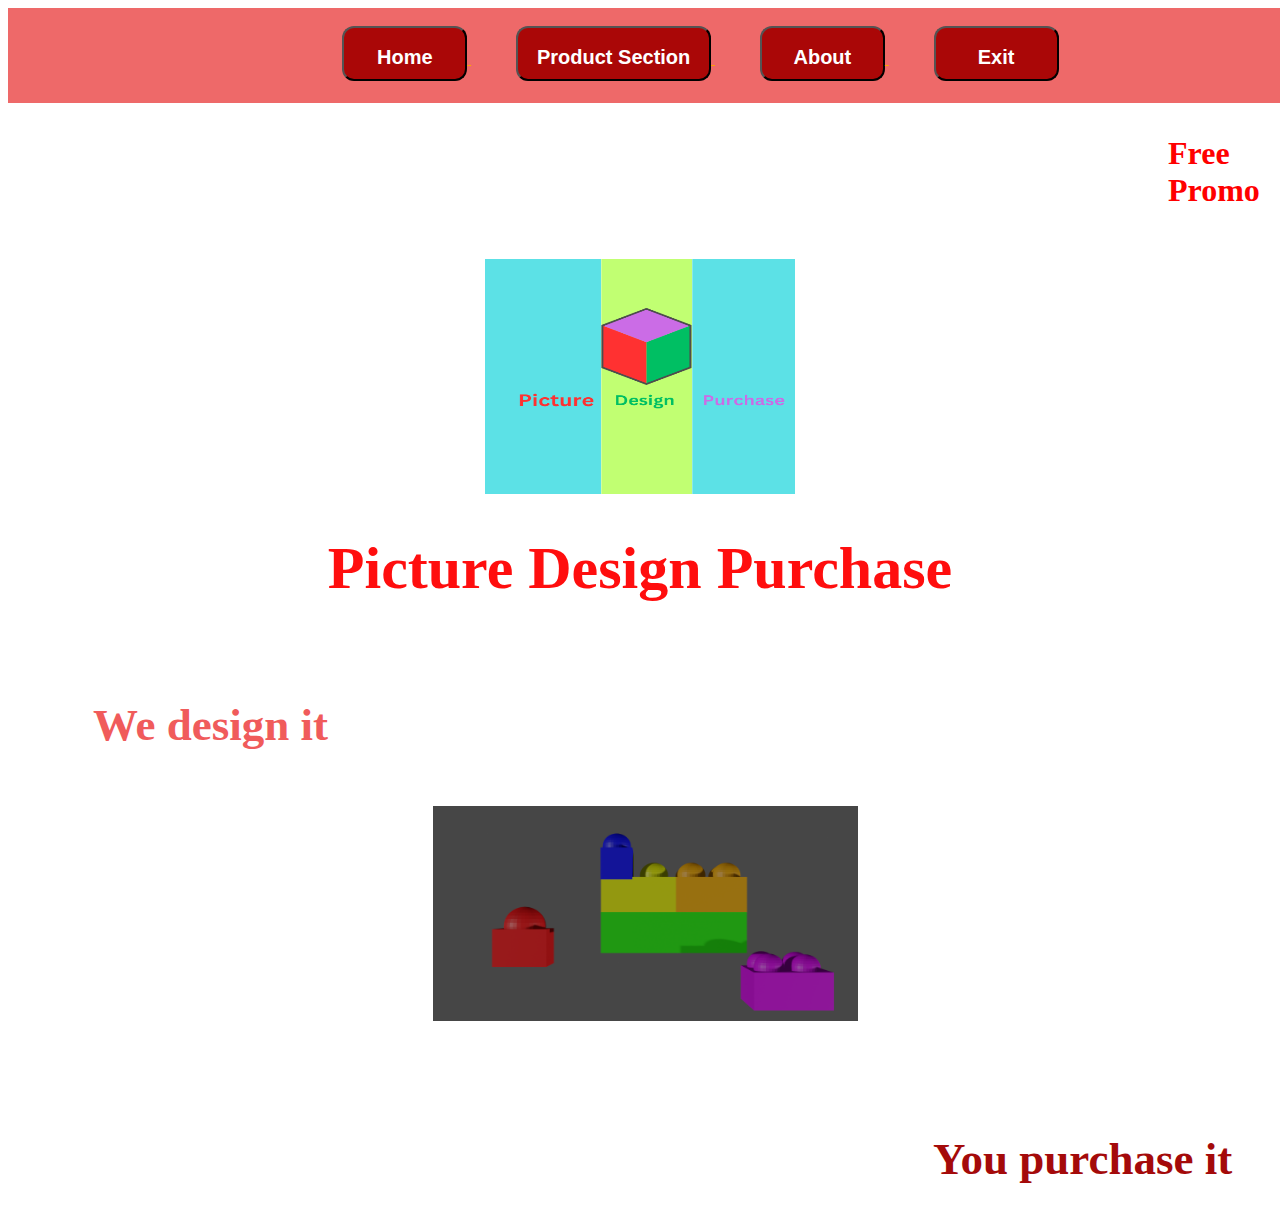
<file: index.html>
<html>
  <head>
    <title>Home Page</title>
	<link rel="stylesheet" href="style.css"/>
	<link rel="icon" href="Images/Picture_Design_Purchase.png">
  </head>
  
  <body>
    <header>
	 <center>
	 <br/>
	   <a href="index.html">
	      <button class="home" type="button">
		    <center>
			 <h2>Home</h2>
			</center>
		  </button>
	   </a>
	   

	   <a href="product.html">
	      <button class="home1" type="button">
		    <center>
			 <h2>Product Section</h2>
			</center>
		  </button>
	   </a>

		 <a href="about.html">
	      <button class="home" type="button">
		    <center>
			 <h2>About</h2>
			</center>
		  </button>
	   </a>
	   
	   <a href="https://www.google.com">
	      <button class="home" type="button">
		    <center>
			 <h2>Exit</h2>
			</center>
		  </button>
	   </a>
	 </center>  
	</header>
	
	<h3 class="private">Free Promo</h3>
	<br/>
	
	<center>
		<img class="adImg3" src="Images/Picture_Design_Purchase.png"/>
	   <h1 class="home_text">Picture Design Purchase</h1><br/>
    </center> 
	
	<h2 class="home_phrase1">We design it</h2><br/>
    <img class="adImg" src="Images/Toys/blocks.png"/>
	<h2 class="home_Phrase2">You purchase it</h2>

  </body>
</html>
</file>
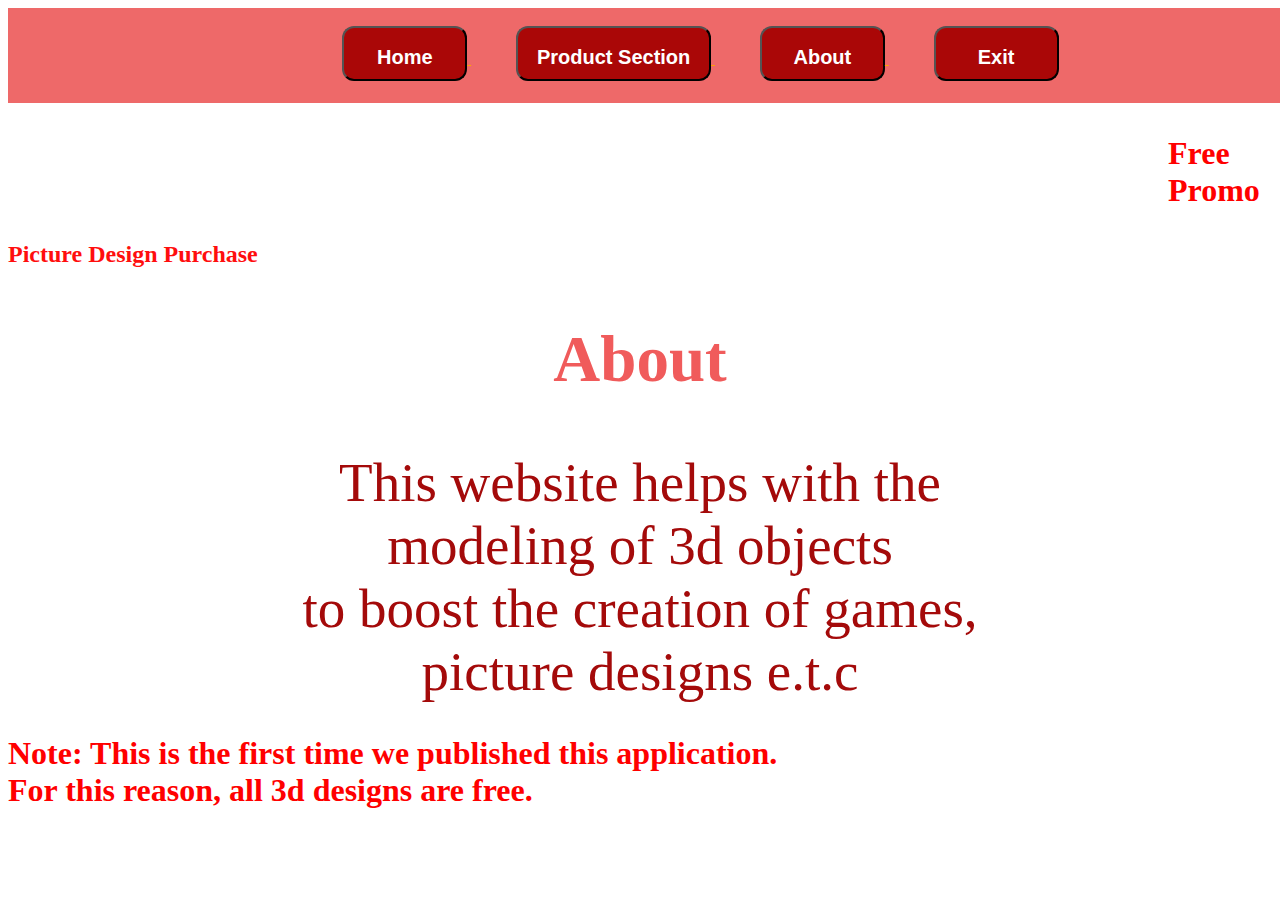
<file: about.html>
<html>
  <head>
    <title>About Page</title>
	<link rel="stylesheet" href="style.css"/>
	<link rel="icon" href="Images/Picture_Design_Purchase.png">
  </head>
  
  <body>
    <header>
	 <center>
	 <br/>
	   <a href="index.html">
	      <button class="home" type="button">
		    <center>
			 <h2>Home</h2>
			</center>
		  </button>
	   </a>
	   

	   
	   <a href="product.html">
	      <button class="home1" type="button">
		    <center>
			 <h2>Product Section</h2>
			</center>
		  </button>
	   </a>

		 <a href="about.html">
	      <button class="home" type="button">
		    <center>
			 <h2>About</h2>
			</center>
		  </button>
	   </a>
	   
	   <a href="https://www.google.com">
	      <button class="home" type="button">
		    <center>
			 <h2>Exit</h2>
			</center>
		  </button>
	   </a>
	 </center>  
	</header>
	
	<h3 class="private">Free Promo</h3>
	<h2 class="tag">Picture Design Purchase</h2>
	
	<center>
	   <h2 class="about_text">About</h2>
	   <div class="about_paragraph">This website helps with the<br/>modeling of 3d objects<br/>to boost the creation of games,<br/>picture designs e.t.c</div>
	</center>
	<h3>Note: This is the first time we published this application.<br/>For this reason, all 3d designs are free.</h3>
	
  </body>
</html>
</file>
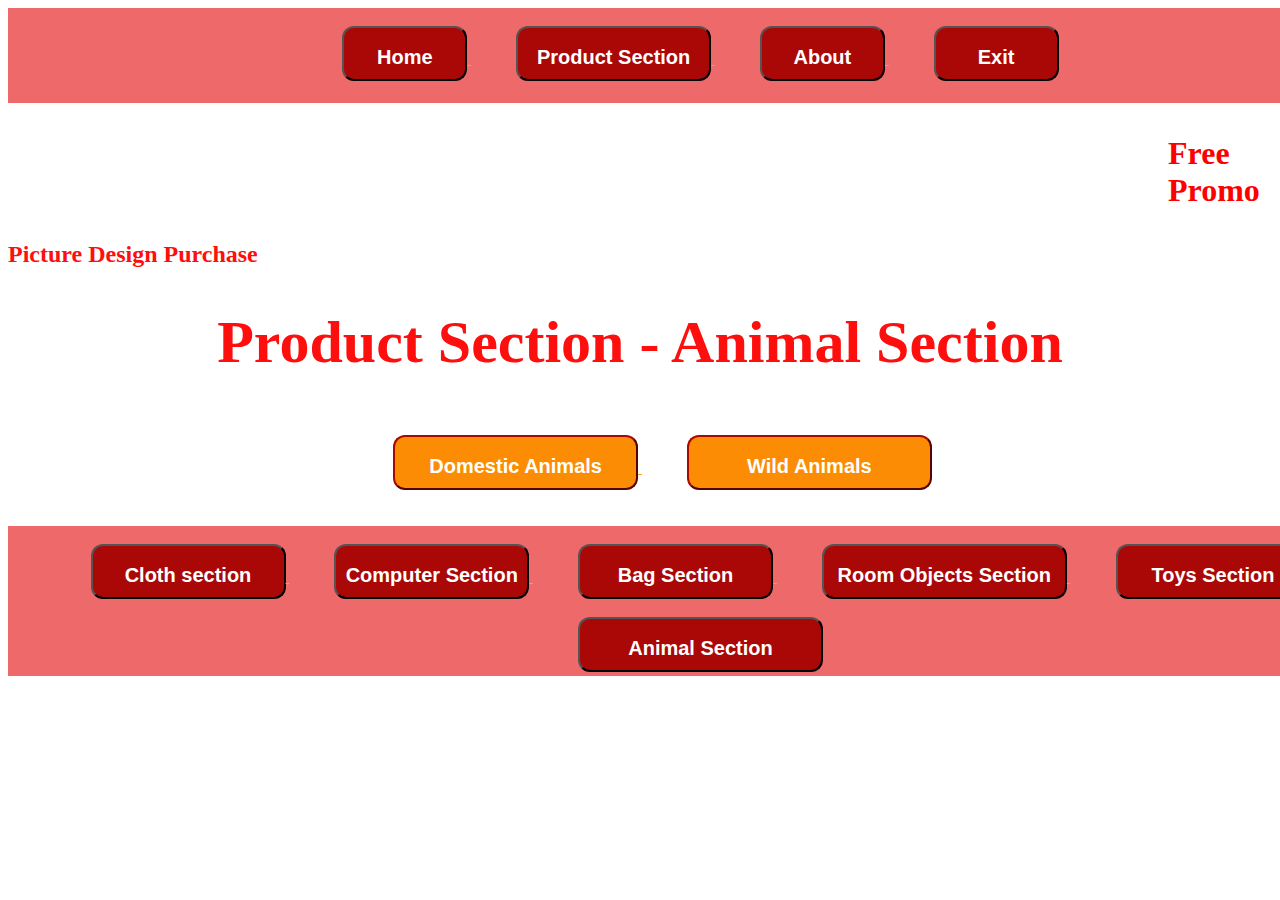
<file: animal.html>
<html>
  <head>
    <title>Product Page</title>
	<link rel="stylesheet" href="style.css"/>
	<link rel="icon" href="Images/Picture_Design_Purchase.png">
  </head>

  <body>
    <header>
	 <center>
	 <br/>
	   <a href="index.html">
	      <button class="home" type="button">
		    <center>
			 <h2>Home</h2>
			</center>
		  </button>
	   </a>



	   <a href="product.html">
	      <button class="home1" type="button">
		    <center>
			 <h2>Product Section</h2>
			</center>
		  </button>
	   </a>

		 <a href="about.html">
	      <button class="home" type="button">
		    <center>
			 <h2>About</h2>
			</center>
		  </button>
	   </a>

	   <a href="https://www.google.com">
	      <button class="home" type="button">
		    <center>
			 <h2>Exit</h2>
			</center>
		  </button>
	   </a>
	 </center>
	</header>

	<h3 class="private">Free Promo</h3>
	<h2 class="tag">Picture Design Purchase</h2>

	<center>
	  <h1 class="home_text">Product Section - Animal Section</h1><br/>
      <a href="domestic.html">
          <button type="button" class="home3" >
              <h2>Domestic Animals</h2>
          </button>
      </a>

	  <a href="not_released1.html">
          <button type="button" class="home3" >
              <h2>Wild Animals</h2>
          </button>
      </a>
	</center>
	<br/><br/>

  <header class="product_header">
	 <center>
	 <br/>
	   <a href="cloth.html">
	      <button class="home1" type="button">
		    <center>
			 <h2>Cloth section</h2>
			</center>
		  </button>
	   </a>

	   <a href="computer.html">
	      <button class="home1" type="button">
		    <center>
			 <h2>Computer Section</h2>
			</center>
		  </button>
	   </a>

	   <a href="bag.html">
	      <button class="home1" type="button">
		    <center>
			 <h2>Bag Section</h2>
			</center>
		  </button>
	   </a>

	   <a href="room_obj.html">
	      <button class="home2" type="button">
		    <center>
			 <h2>Room Objects Section</h2>
			</center>
		  </button>
	   </a>

	   <a href="toy.html">
	      <button class="home1" type="button">
		    <center>
			 <h2>Toys Section</h2>
			</center>
		  </button>
	   </a>

		 <br/><br/>

	   <a href="animal.html">
		   <button class="home2" type="button">
			   <center>
				   <h2>Animal Section</h2>
			   </center>
		   </button>
	   </a>



	 </center>
	</header>

	</body>
</html>
</file>
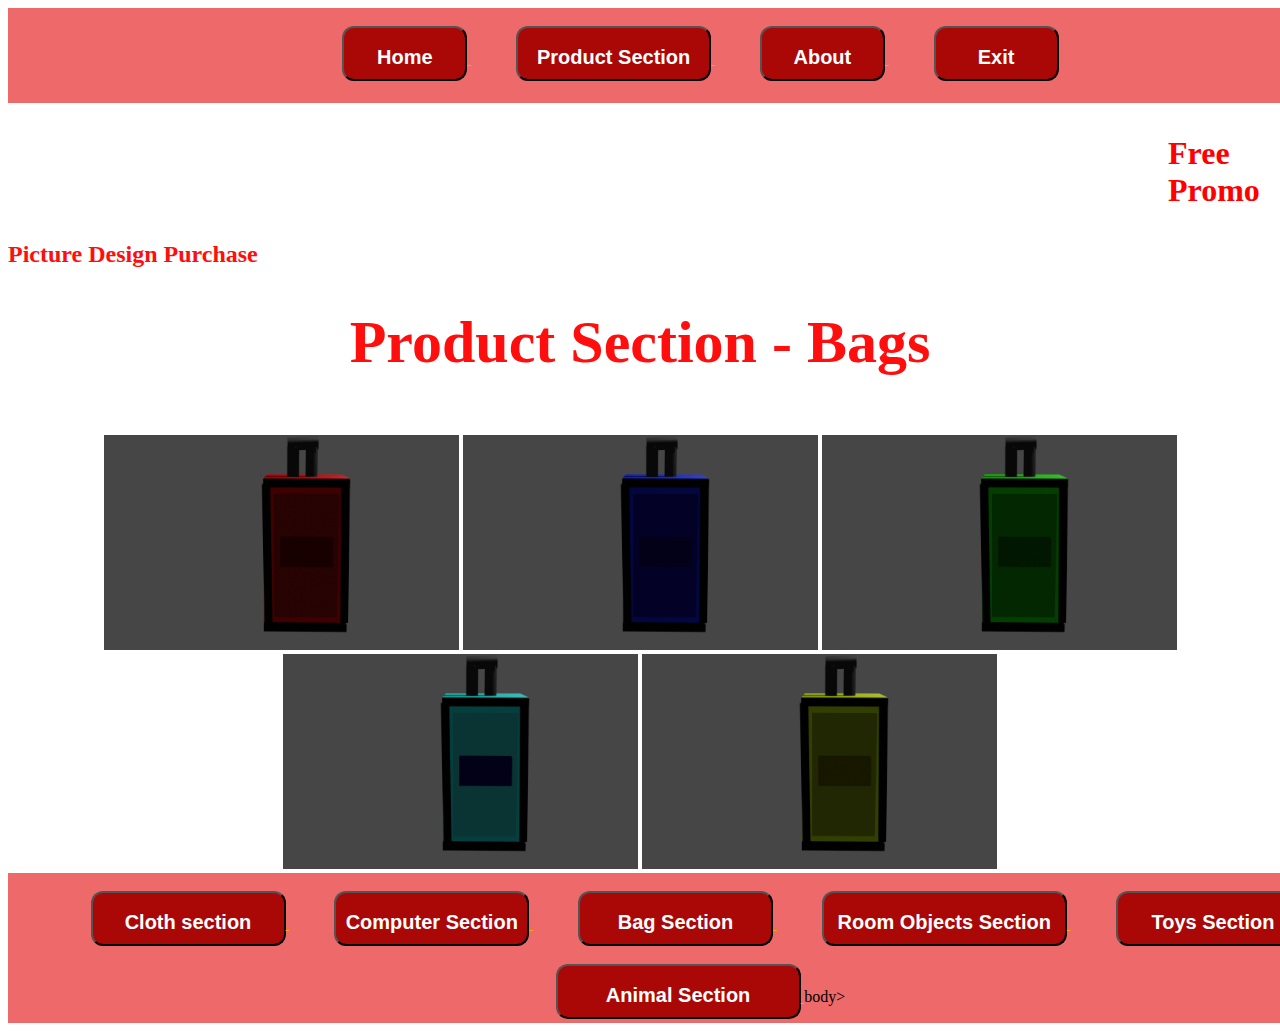
<file: bag.html>
<html>
  <head>
    <title>Product Page</title>
	<link rel="stylesheet" href="style.css"/>
	<link rel="icon" href="Images/Picture_Design_Purchase.png">
  </head>
  
  <body>
    <header>
	 <center>
	 <br/>
	   <a href="index.html">
	      <button class="home" type="button">
		    <center>
			 <h2>Home</h2>
			</center>
		  </button>
	   </a>

	   <a href="product.html">
	      <button class="home1" type="button">
		    <center>
			 <h2>Product Section</h2>
			</center>
		  </button>
	   </a>

		 <a href="about.html">
	      <button class="home" type="button">
		    <center>
			 <h2>About</h2>
			</center>
		  </button>
	   </a>
	   
	   <a href="https://www.google.com">
	      <button class="home" type="button">
		    <center>
			 <h2>Exit</h2>
			</center>
		  </button>
	   </a>
	 </center>  
	</header>
	
	<h3 class="private">Free Promo</h3>
	<h2 class="tag">Picture Design Purchase</h2>
	
	<center>
	  <h1 class="home_text">Product Section - Bags</h1><br/>  
	  <img class="adImg2" src="Images\Bags\Luggages\Luggage.png"/>
	  <img class="adImg2" src="Images\Bags\Luggages\Luggage1.png"/>
	  <img class="adImg2" src="Images\Bags\Luggages\Luggage2.png"/>
	  <img class="adImg2" src="Images\Bags\Luggages\Luggage3.png"/>
	  <img class="adImg2" src="Images\Bags\Luggages\Luggage4.png"/>
	  
	</center>
 <header class="product_header">
	 <center>
	 <br/>
	   <a href="cloth.html">
	      <button class="home1" type="button">
		    <center>
			 <h2>Cloth section</h2>
			</center>
		  </button>
	   </a>

	   <a href="computer.html">
	      <button class="home1" type="button">
		    <center>
			 <h2>Computer Section</h2>
			</center>
		  </button>
	   </a>

	   <a href="bag.html">
	      <button class="home1" type="button">
		    <center>
			 <h2>Bag Section</h2>
			</center>
		  </button>
	   </a>

	   <a href="room_obj.html">
	      <button class="home2" type="button">
		    <center>
			 <h2>Room Objects Section</h2>
			</center>
		  </button>
	   </a>

	   <a href="toy.html">
	      <button class="home1" type="button">
		    <center>
			 <h2>Toys Section</h2>
			</center>
		  </button>
	   </a>

		 <br/><br/>

	   <a href="animal.html">
		   <button class="home2" type="button">
			   <center>
				   <h2>Animal Section</h2>
			   </center>
		   </button>
	   </a>

	  
  body>
</html>
</file>
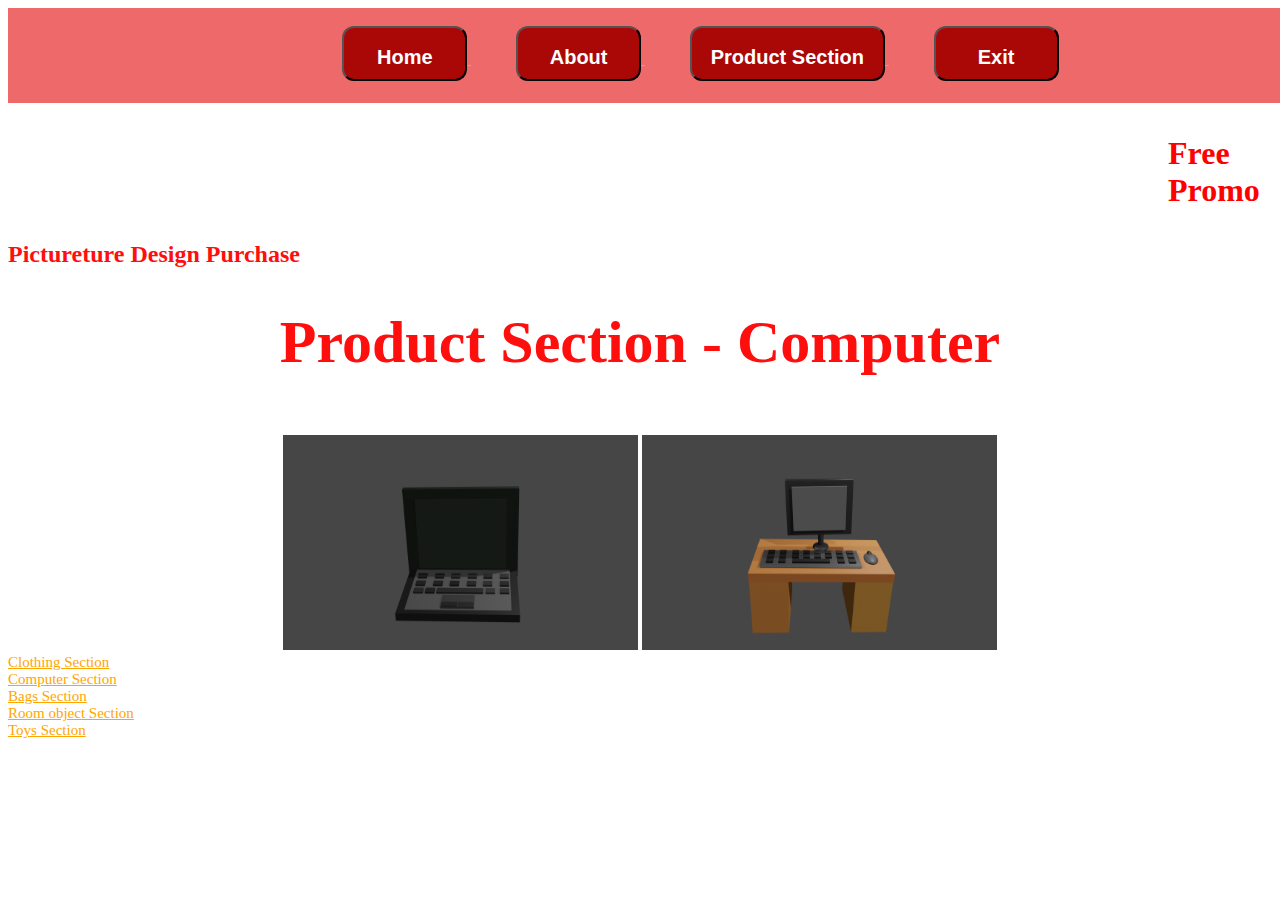
<file: computer.html>
<html>
  <head>
    <title>Product Page</title>
	<link rel="stylesheet" href="style.css"/>
	  <link rel="icon" href="Picture_Design_Purchase.png">
  </head>
  
  <body>
    <header>
	 <center>
	 <br/>
	   <a href="index.html">
	      <button class="home" type="button">
		    <center>
			 <h2>Home</h2>
			</center>
		  </button>
	   </a>
	   
	   <a href="about.html">
	      <button class="home" type="button">
		    <center>
			 <h2>About</h2>
			</center>
		  </button>
	   </a>
	   
	   <a href="product.html">
	      <button class="home1" type="button">
		    <center>
			 <h2>Product Section</h2>
			</center>
		  </button>
	   </a>
	   
	   <a href="https://www.google.com">
	      <button class="home" type="button">
		    <center>
			 <h2>Exit</h2>
			</center>
		  </button>
	   </a>
	 </center>  
	</header>
	
	<h3 class="private">Free Promo</h3>
	<h2 class="tag">Pictureture Design Purchase</h2>
	
	<center>
	  <h1 class="home_text">Product Section - Computer</h1><br/>  
	  <img class="adImg2" src="Images\Objects\Computer\laptop.png"/>
	  <img class="adImg2" src="Images\Objects\Computer\desktop.png"/>
	</center>
	  <a href="cloth.html">Clothing Section</a><br/>
	  <a href="computer.html">Computer Section</a><br/>
	  <a href="bag.html">Bags Section</a><br/>
	  <a href="room_obj.html">Room object Section</a><br/>
	  <a href="toy.html">Toys Section</a><br/>
	  
	</body>
</html>
</file>
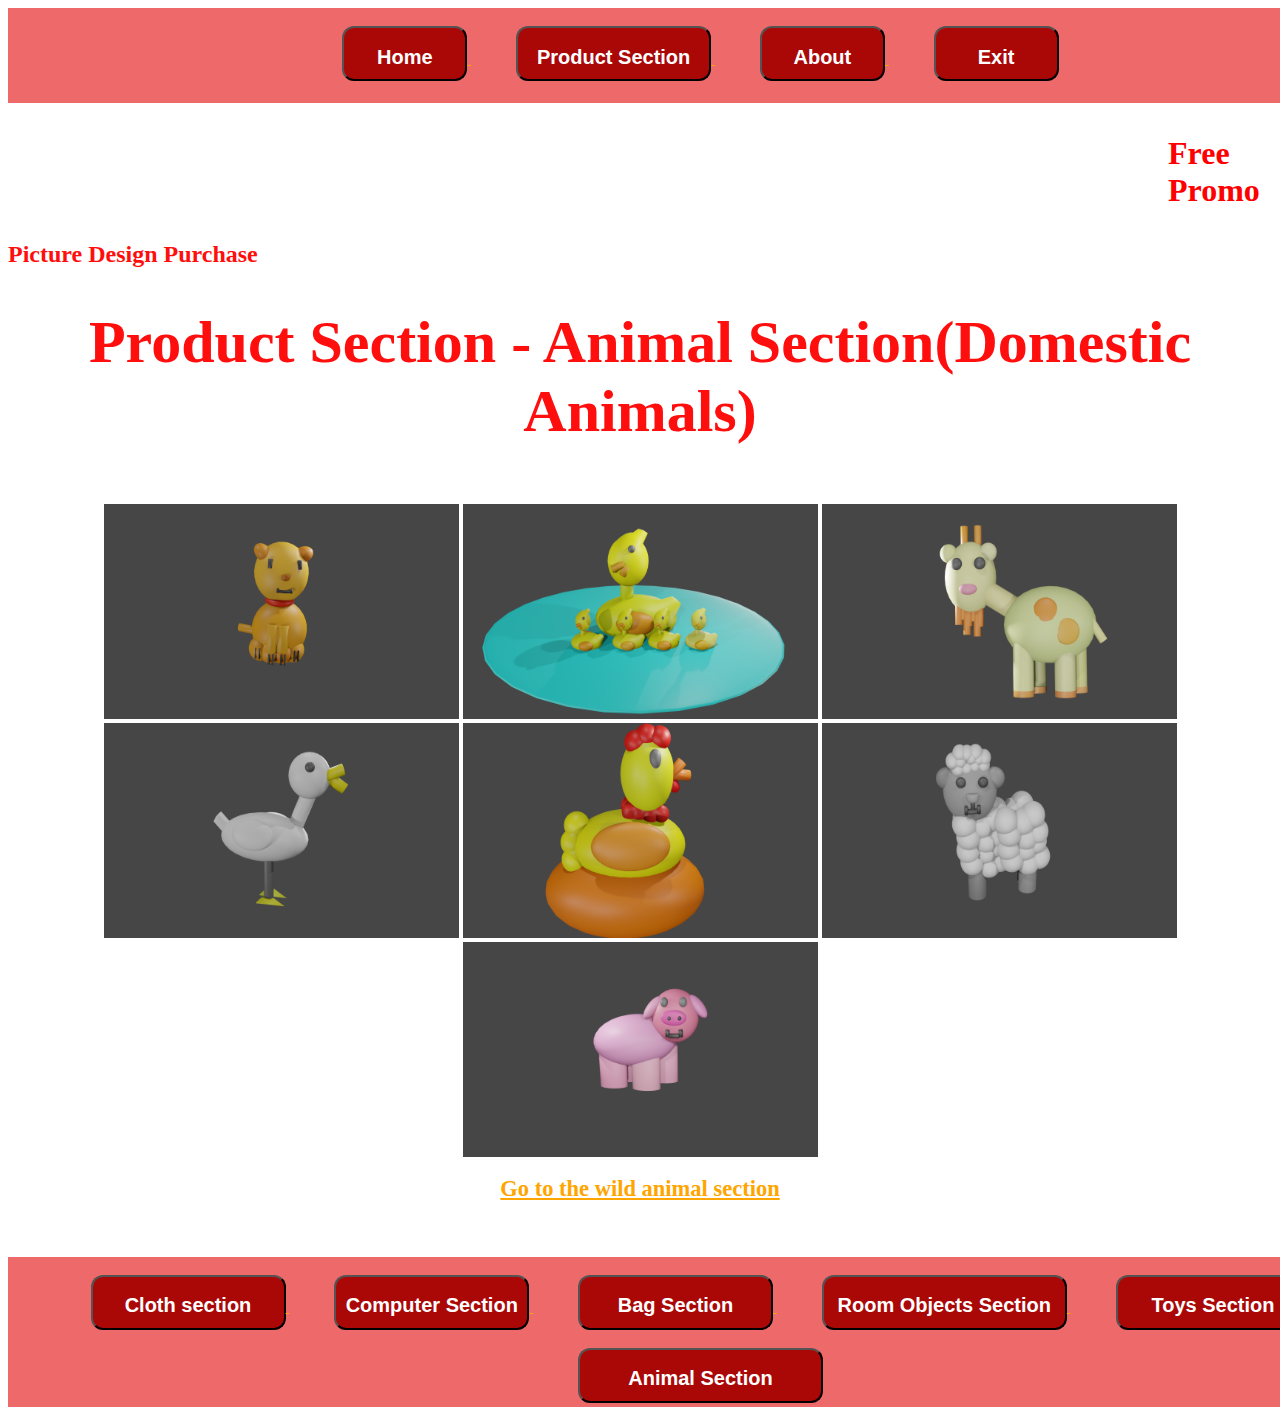
<file: domestic.html>
<html>
  <head>
    <title>Product Page</title>
	<link rel="stylesheet" href="style.css"/>
	<link rel="icon" href="Images/Picture_Design_Purchase.png">
  </head>

  <body>
    <header>
	 <center>
	 <br/>
	   <a href="index.html">
	      <button class="home" type="button">
		    <center>
			 <h2>Home</h2>
			</center>
		  </button>
	   </a>

	   <a href="product.html">
	      <button class="home1" type="button">
		    <center>
			 <h2>Product Section</h2>
			</center>
		  </button>
	   </a>

		 <a href="about.html">
	      <button class="home" type="button">
		    <center>
			 <h2>About</h2>
			</center>
		  </button>
	   </a>

	   <a href="https://www.google.com">
	      <button class="home" type="button">
		    <center>
			 <h2>Exit</h2>
			</center>
		  </button>
	   </a>
	 </center>
	</header>

	<h3 class="private">Free Promo</h3>
	<h2 class="tag">Picture Design Purchase</h2>

	<center>
	  <h1 class="home_text">Product Section - Animal Section(Domestic Animals)</h1><br/>
      <img class="adImg2" src="Images/Animals/Domestic Animals/dog.png">
	  <img class="adImg2" src="Images/Animals/Domestic Animals/ducks.png">
	  <img class="adImg2" src="Images/Animals/Domestic Animals/goat.png">
	  <img class="adImg2" src="Images/Animals/Domestic Animals/goose.png">
	  <img class="adImg2" src="Images/Animals/Domestic Animals/hen.png">
	  <img class="adImg2" src="Images/Animals/Domestic Animals/nnn.png">
	  <img class="adImg2" src="Images/Animals/Domestic Animals/pig.png">

	  <a href="not_released1.html">
         <h2>Go to the wild animal section</h2>
      </a>

	</center>
	<br/><br/>

  <header class="product_header">
	 <center>
	 <br/>
	   <a href="cloth.html">
	      <button class="home1" type="button">
		    <center>
			 <h2>Cloth section</h2>
			</center>
		  </button>
	   </a>

	   <a href="computer.html">
	      <button class="home1" type="button">
		    <center>
			 <h2>Computer Section</h2>
			</center>
		  </button>
	   </a>

	   <a href="bag.html">
	      <button class="home1" type="button">
		    <center>
			 <h2>Bag Section</h2>
			</center>
		  </button>
	   </a>

	   <a href="room_obj.html">
	      <button class="home2" type="button">
		    <center>
			 <h2>Room Objects Section</h2>
			</center>
		  </button>
	   </a>

	   <a href="toy.html">
	      <button class="home1" type="button">
		    <center>
			 <h2>Toys Section</h2>
			</center>
		  </button>
	   </a>

		 <br/><br/>

	   <a href="animal.html">
		   <button class="home2" type="button">
			   <center>
				   <h2>Animal Section</h2>
			   </center>
		   </button>
	   </a>



	 </center>
	</header>

	</body>
</html>
</file>
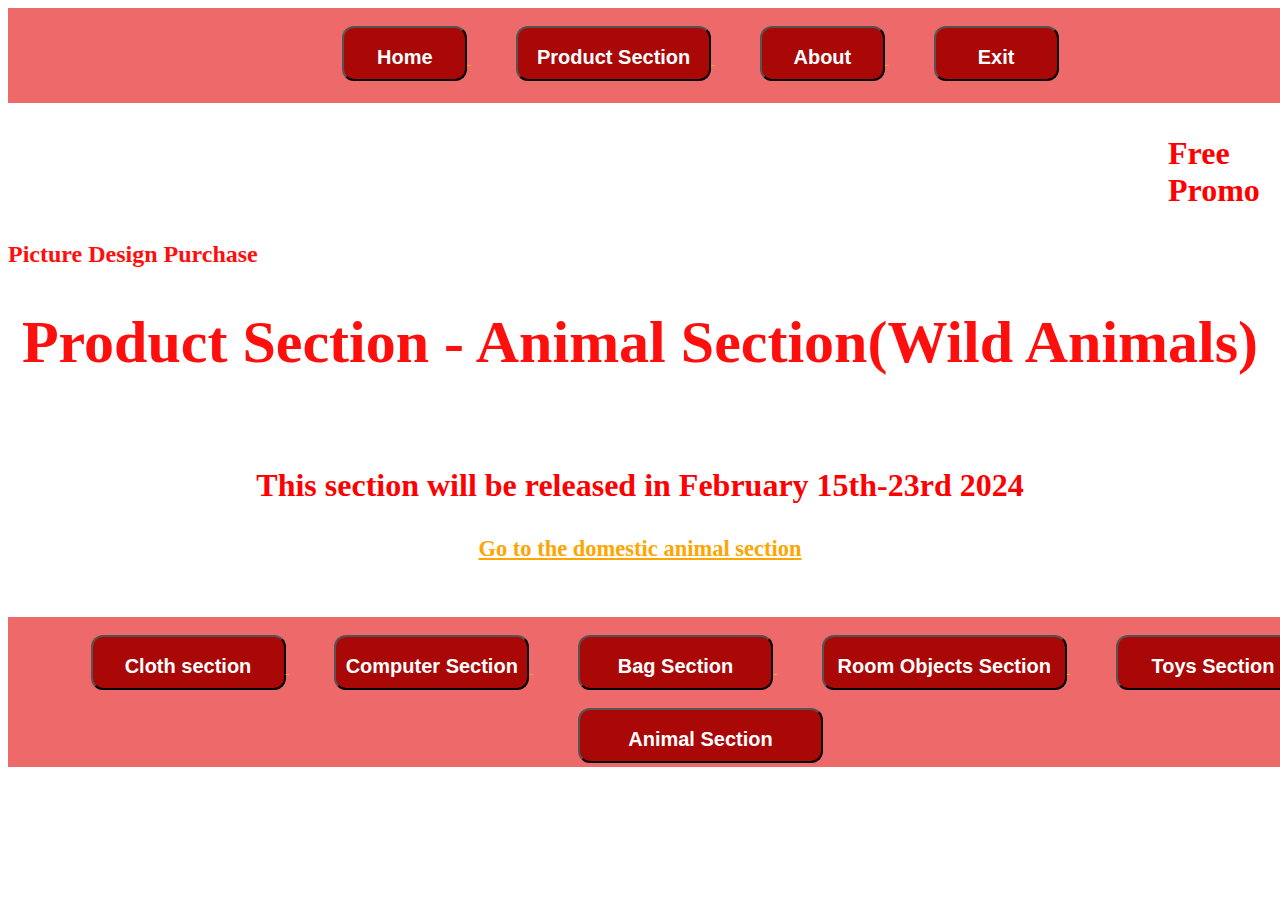
<file: not_released1.html>
<html>
  <head>
    <title>Product Page</title>
	<link rel="stylesheet" href="style.css"/>
	<link rel="icon" href="Images/Picture_Design_Purchase.png">
  </head>

  <body>
    <header>
	 <center>
	 <br/>
	   <a href="index.html">
	      <button class="home" type="button">
		    <center>
			 <h2>Home</h2>
			</center>
		  </button>
	   </a>

	   <a href="product.html">
	      <button class="home1" type="button">
		    <center>
			 <h2>Product Section</h2>
			</center>
		  </button>
	   </a>

		 <a href="about.html">
	      <button class="home" type="button">
		    <center>
			 <h2>About</h2>
			</center>
		  </button>
	   </a>

	   <a href="https://www.google.com">
	      <button class="home" type="button">
		    <center>
			 <h2>Exit</h2>
			</center>
		  </button>
	   </a>
	 </center>
	</header>

	<h3 class="private">Free Promo</h3>
	<h2 class="tag">Picture Design Purchase</h2>

	<center>
	  <h1 class="home_text">Product Section - Animal Section(Wild Animals)</h1><br/>
      <h3>This section will be released in February 15th-23rd 2024</h3>
      <a href="domestic.html">
         <h2>Go to the domestic animal section</h2>
      </a>
	</center>
	<br/><br/>

  <header class="product_header">
	 <center>
	 <br/>
	   <a href="cloth.html">
	      <button class="home1" type="button">
		    <center>
			 <h2>Cloth section</h2>
			</center>
		  </button>
	   </a>

	   <a href="computer.html">
	      <button class="home1" type="button">
		    <center>
			 <h2>Computer Section</h2>
			</center>
		  </button>
	   </a>

	   <a href="bag.html">
	      <button class="home1" type="button">
		    <center>
			 <h2>Bag Section</h2>
			</center>
		  </button>
	   </a>

	   <a href="room_obj.html">
	      <button class="home2" type="button">
		    <center>
			 <h2>Room Objects Section</h2>
			</center>
		  </button>
	   </a>

	   <a href="toy.html">
	      <button class="home1" type="button">
		    <center>
			 <h2>Toys Section</h2>
			</center>
		  </button>
	   </a>

		 <br/><br/>

	   <a href="animal.html">
		   <button class="home2" type="button">
			   <center>
				   <h2>Animal Section</h2>
			   </center>
		   </button>
	   </a>



	 </center>
	</header>

	</body>
</html>
</file>
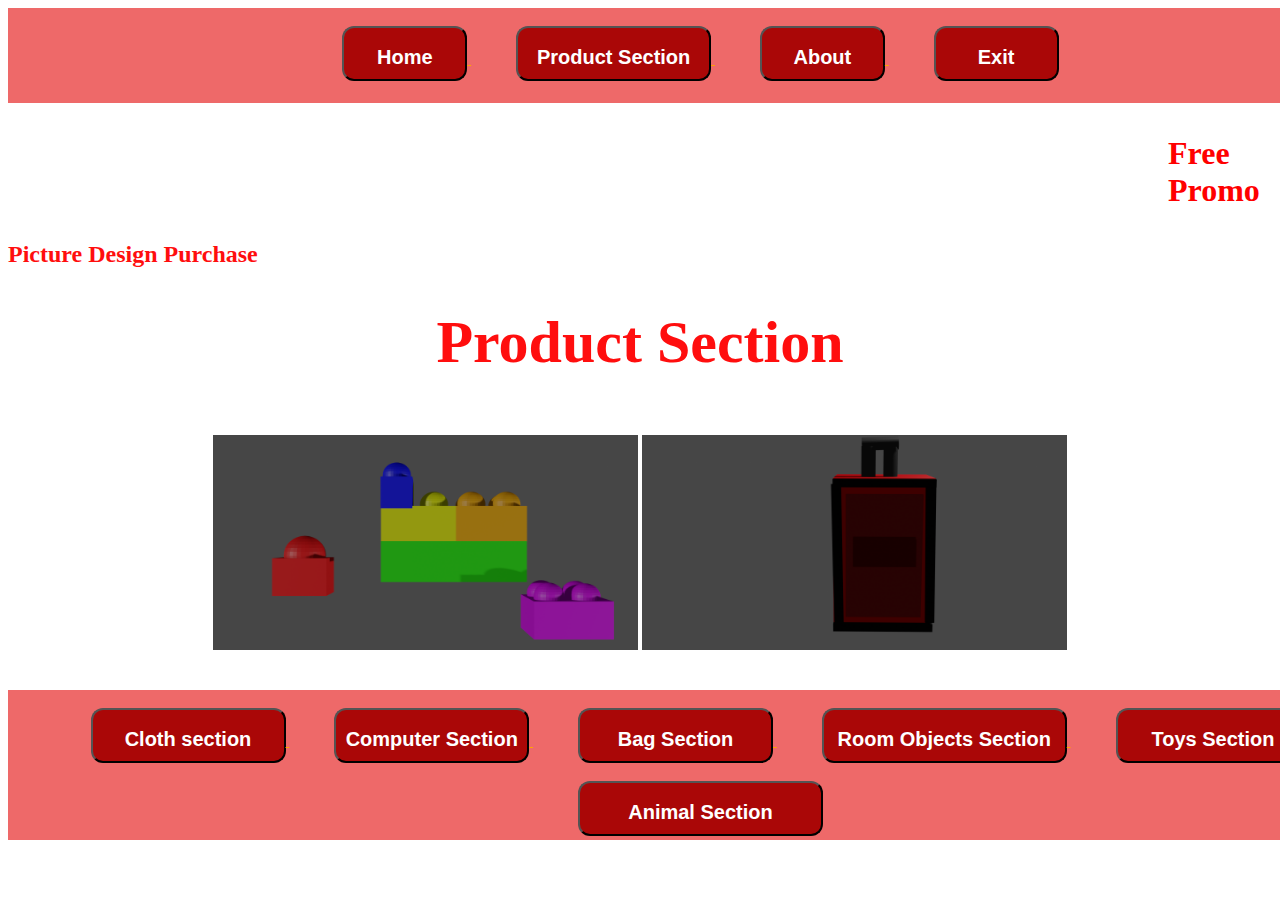
<file: product.html>
<html>
  <head>
    <title>Product Page</title>
	<link rel="stylesheet" href="style.css"/>
	<link rel="icon" href="Images/Picture_Design_Purchase.png">
  </head>
  
  <body>
    <header>
	 <center>
	 <br/>
	   <a href="index.html">
	      <button class="home" type="button">
		    <center>
			 <h2>Home</h2>
			</center>
		  </button>
	   </a>
	   
	   <a href="product.html">
	      <button class="home1" type="button">
		    <center>
			 <h2>Product Section</h2>
			</center>
		  </button>
	   </a>

		 <a href="about.html">
	      <button class="home" type="button">
		    <center>
			 <h2>About</h2>
			</center>
		  </button>
	   </a>
	   
	   <a href="https://www.google.com">
	      <button class="home" type="button">
		    <center>
			 <h2>Exit</h2>
			</center>
		  </button>
	   </a>
	 </center>  
	</header>
	
	<h3 class="private">Free Promo</h3>
	<h2 class="tag">Picture Design Purchase</h2>
	
	<center>
	  <h1 class="home_text">Product Section</h1><br/>
	  <img class="adImg1" src="Images/Toys/blocks.png"/>
	  <img class="adImg1" src="Images/Bags/Luggages/Luggage.png"/><br/>
	</center>
	<br/><br/>

  <header class="product_header">
	 <center>
	 <br/>
	   <a href="cloth.html">
	      <button class="home1" type="button">
		    <center>
			 <h2>Cloth section</h2>
			</center>
		  </button>
	   </a>

	   <a href="computer.html">
	      <button class="home1" type="button">
		    <center>
			 <h2>Computer Section</h2>
			</center>
		  </button>
	   </a>

	   <a href="bag.html">
	      <button class="home1" type="button">
		    <center>
			 <h2>Bag Section</h2>
			</center>
		  </button>
	   </a>

	   <a href="room_obj.html">
	      <button class="home2" type="button">
		    <center>
			 <h2>Room Objects Section</h2>
			</center>
		  </button>
	   </a>

	   <a href="toy.html">
	      <button class="home1" type="button">
		    <center>
			 <h2>Toys Section</h2>
			</center>
		  </button>
	   </a>

		 <br/><br/>

	   <a href="animal.html">
		   <button class="home2" type="button">
			   <center>
				   <h2>Animal Section</h2>
			   </center>
		   </button>
	   </a>



	 </center>
	</header>
	  
	</body>
</html>
</file>
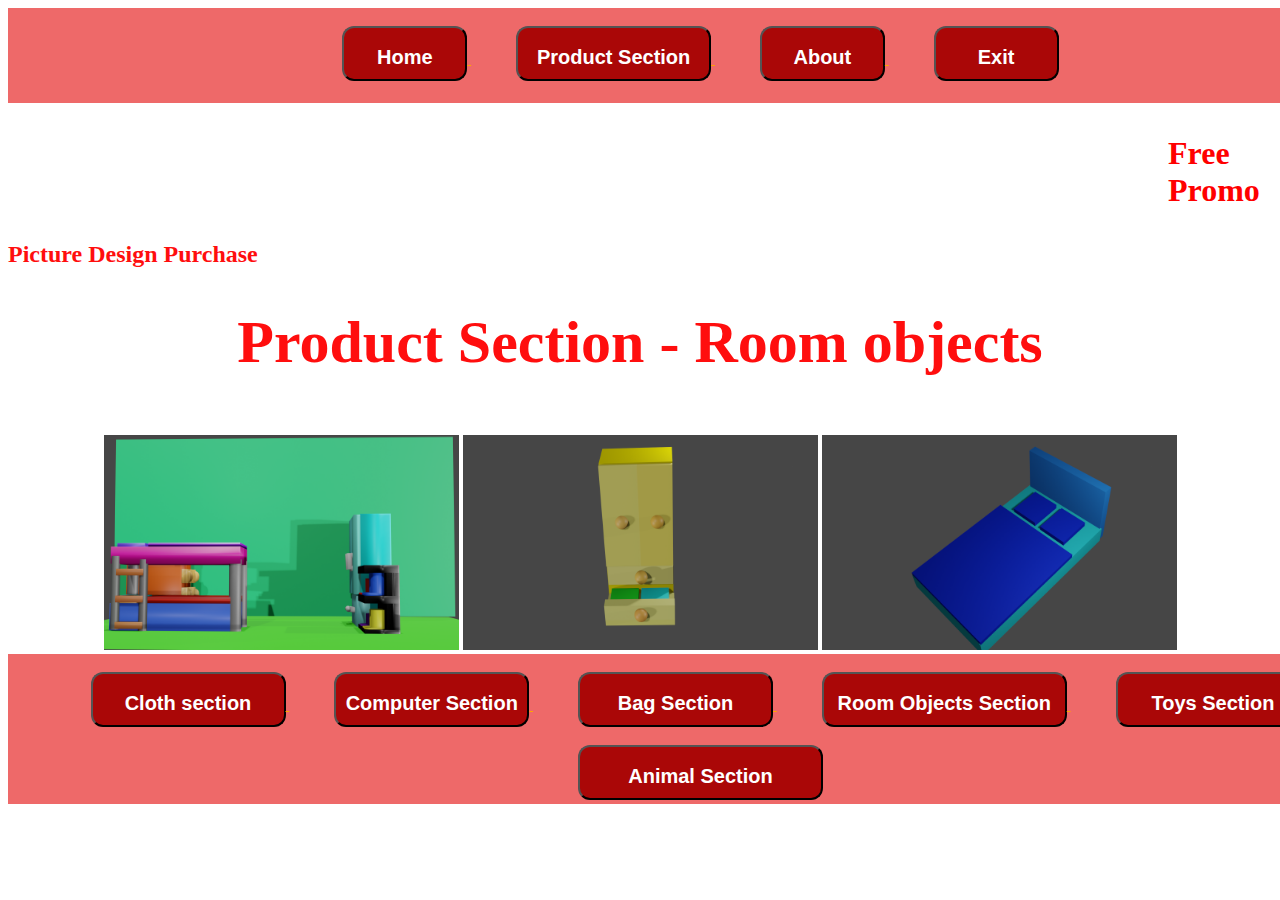
<file: room_obj.html>
<html>
  <head>
    <title>Product Page</title>
	<link rel="stylesheet" href="style.css"/>
	<link rel="icon" href="Images/Picture_Design_Purchase.png">
  </head>
  
  <body>
    <header>
	 <center>
	 <br/>
	   <a href="index.html">
	      <button class="home" type="button">
		    <center>
			 <h2>Home</h2>
			</center>
		  </button>
	   </a>
	   

	   <a href="product.html">
	      <button class="home1" type="button">
		    <center>
			 <h2>Product Section</h2>
			</center>
		  </button>
	   </a>

		 <a href="about.html">
	      <button class="home" type="button">
		    <center>
			 <h2>About</h2>
			</center>
		  </button>
	   </a>
	   
	   <a href="https://www.google.com">
	      <button class="home" type="button">
		    <center>
			 <h2>Exit</h2>
			</center>
		  </button>
	   </a>
	 </center>  
	</header>
	
	<h3 class="private">Free Promo</h3>
	<h2 class="tag">Picture Design Purchase</h2>
	
	<center>
	  <h1 class="home_text">Product Section - Room objects</h1><br/>  
	  <img class="adImg2" src="Images\Rooms\bedroom.png"/>
	  <img class="adImg2" src="Images\Objects\Bed room objects\wardrobe.png"/>
	  <img class="adImg2" src="Images\Objects\Bed room objects\bed.png"/>
	  
 <header class="product_header">
	 <center>
	 <br/>
	   <a href="cloth.html">
	      <button class="home1" type="button">
		    <center>
			 <h2>Cloth section</h2>
			</center>
		  </button>
	   </a>

	   <a href="computer.html">
	      <button class="home1" type="button">
		    <center>
			 <h2>Computer Section</h2>
			</center>
		  </button>
	   </a>

	   <a href="bag.html">
	      <button class="home1" type="button">
		    <center>
			 <h2>Bag Section</h2>
			</center>
		  </button>
	   </a>

	   <a href="room_obj.html">
	      <button class="home2" type="button">
		    <center>
			 <h2>Room Objects Section</h2>
			</center>
		  </button>
	   </a>

	   <a href="toy.html">
	      <button class="home1" type="button">
		    <center>
			 <h2>Toys Section</h2>
			</center>
		  </button>
	   </a>

		 <br/><br/>

	   <a href="animal.html">
		   <button class="home2" type="button">
			   <center>
				   <h2>Animal Section</h2>
			   </center>
		   </button>
	   </a>

  </body>
</html>
</file>
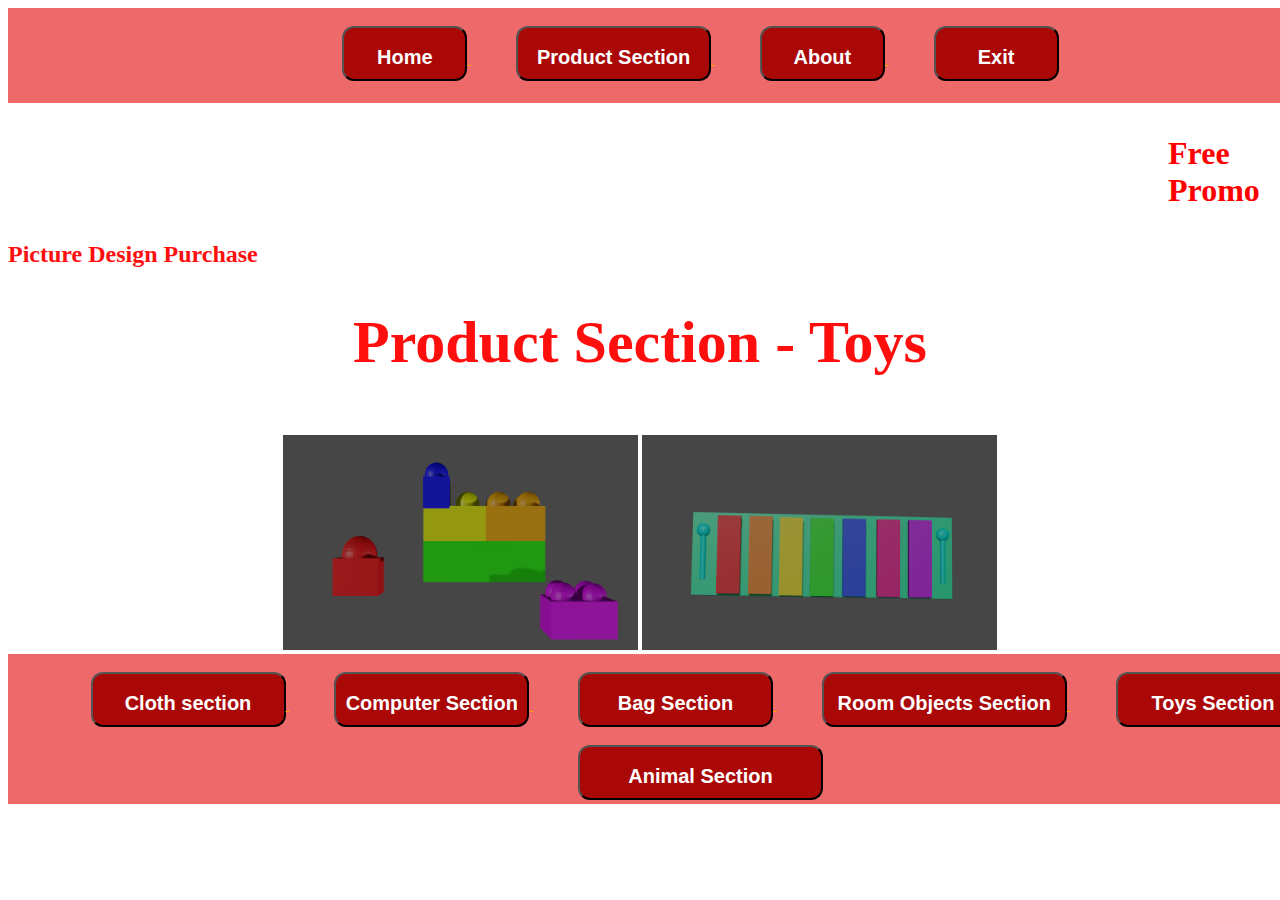
<file: toy.html>
<html>
  <head>
    <title>Product Page</title>
	<link rel="stylesheet" href="style.css"/>
	<link rel="icon" href="Images/Picture_Design_Purchase.png">
  </head>
  
  <body>
    <header>
	 <center>
	 <br/>
	   <a href="index.html">
	      <button class="home" type="button">
		    <center>
			 <h2>Home</h2>
			</center>
		  </button>
	   </a>
	   

	   <a href="product.html">
	      <button class="home1" type="button">
		    <center>
			 <h2>Product Section</h2>
			</center>
		  </button>
	   </a>

		<a href="about.html">
	      <button class="home">
		    <center>
			 <h2>About</h2>
			</center>
		  </button>
	   </a>
	   
	   <a href="https://www.google.com">
	      <button class="home" type="button">
		    <center>
			 <h2>Exit</h2>
			</center>
		  </button>
	   </a>
	 </center>  
	</header>
	
	<h3 class="private">Free Promo</h3>
	<h2 class="tag">Picture Design Purchase</h2>
	
	<center>
	  <h1 class="home_text">Product Section - Toys</h1><br/>  
	  <img class="adImg2" src="Images\Toys\blocks.png"/>
	  <img class="adImg2" src="Images\Toys\Xylophone.png"/>
	  
	</center>
 <header class="product_header">
	 <center>
	 <br/>
	   <a href="cloth.html">
	      <button class="home1" type="button">
		    <center>
			 <h2>Cloth section</h2>
			</center>
		  </button>
	   </a>

	   <a href="computer.html">
	      <button class="home1" type="button">
		    <center>
			 <h2>Computer Section</h2>
			</center>
		  </button>
	   </a>

	   <a href="bag.html">
	      <button class="home1" type="button">
		    <center>
			 <h2>Bag Section</h2>
			</center>
		  </button>
	   </a>

	   <a href="room_obj.html">
	      <button class="home2" type="button">
		    <center>
			 <h2>Room Objects Section</h2>
			</center>
		  </button>
	   </a>

	   <a href="toy.html">
	      <button class="home1" type="button">
		    <center>
			 <h2>Toys Section</h2>
			</center>
		  </button>
	   </a>

		 <br/><br/>

	   <a href="animal.html">
		   <button class="home2" type="button">
			   <center>
				   <h2>Animal Section</h2>
			   </center>
		   </button>
	   </a>

	  
  </body>
</html>
</file>
<file: style.css>
header{
   width: 1340px;
   height: 95px;
   background-color: #EE6969;
}

.product_header{
   background_color: #EE6969;
   width: 1340px;
   height: 150px;
}

.private{
	margin-left: 1160;
}

.home{
	margin-left: 45px;
	background-color: #AA0707;
	height: 55px;
	width: 125px;
	border-radius: 12px;
	color: white;
}

.home1{
    margin-left: 45px;
	background-color: #AA0707;
	height: 55px;
	width: 195px;
	border-radius: 12px;
	color: white;
}

.home2{
    margin-left: 45px;
	background-color: #AA0707;
	height: 55px;
	width: 245px;
	border-radius: 12px;
	color: white;
}

.home3{
    margin-left: 45px;
	background-color: #fc8c03;
	border-color: #AA0707;
	height: 55px;
	width: 245px;
	border-radius: 12px;
	color: white;
}

.home_text{
	font-size: 60px;
	color: #FF0E0E;
}


.tag{
	color: #FF0E0E;
}

.home_phrase1{
	font-size: 45px;
	margin-left: 85px;
	color: #F05B5B;
}

.home_phrase2{
	font-size: 45px;
	margin-left: 925px;
	color: #A40A0A;
}

.adImg{
	width: 425px;
	height: 215px;
	margin-bottom: 75px;
	margin-left: 425px;
}

.adImg1{
	width: 425px;
	height: 215px;
}

.adImg2{
	width: 355px;
	height: 215px;
}

.adImg3{
	width: 310px;
	height: 235px;
}

.about_text{
	font-size: 65px;
	color: #F05B5B;
}

.about_paragraph{
	font-size: 55px;
	color: #A40A0A;
}

a{
	font-size: 15px;
	color: orange;

}

h3{
  color: red;
  font-size: 32px;
}
</file>
